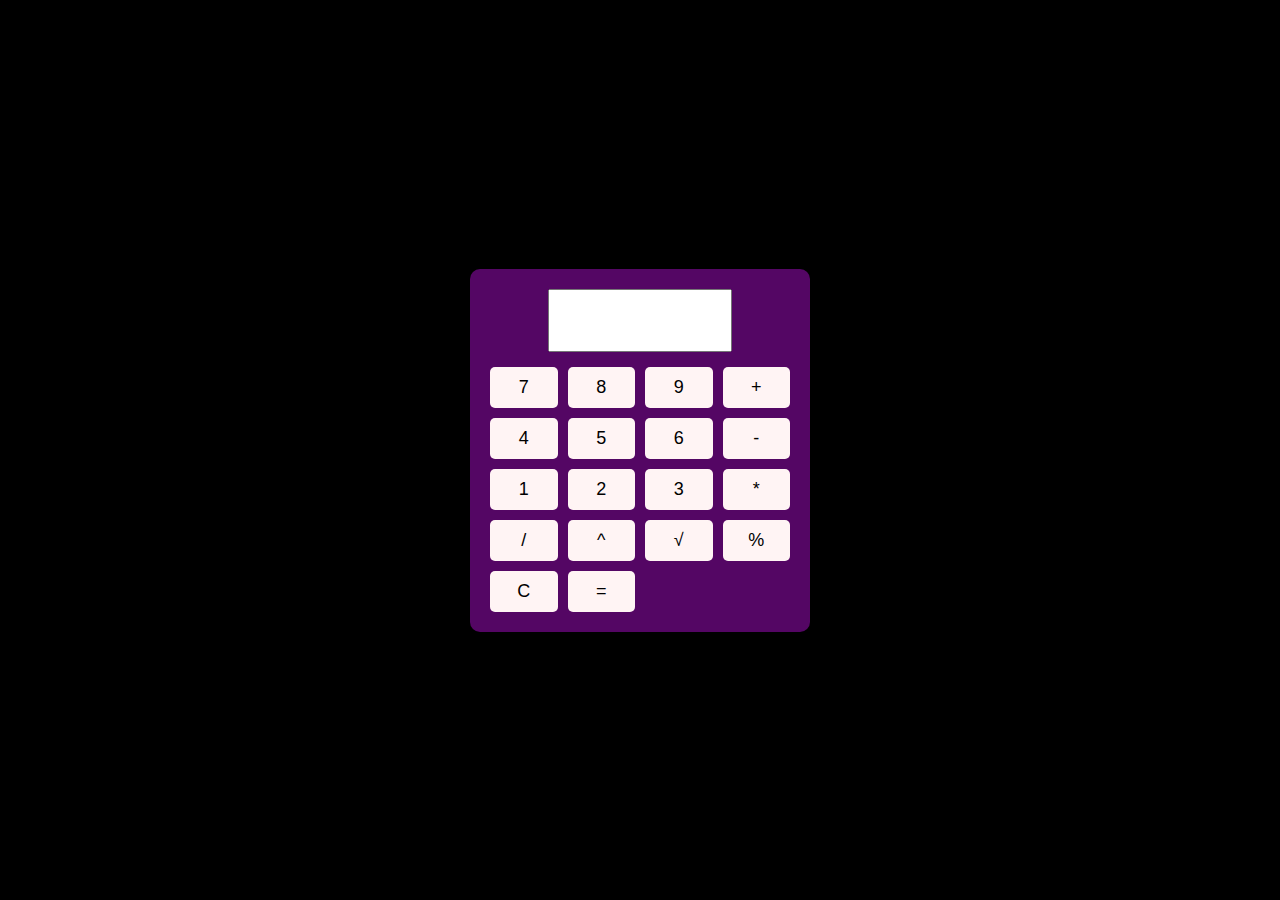
<file: index.html>
<!DOCTYPE html>
<html lang="en">
<head>
    <meta charset="UTF-8">
    <meta name="viewport" content="width=device-width, initial-scale=1.0">
    <title>Calculadora</title>
    <link rel="stylesheet" href="styles.css">
</head>
<body>
    <div class="calculator">
        <input type="text" id="result" readonly>
        <div class="buttons">
            <button class="number">7</button>
            <button class="number">8</button>
            <button class="number">9</button>
            <button id="add">+</button>
            <button class="number">4</button>
            <button class="number">5</button>
            <button class="number">6</button>
            <button id="subtract">-</button>
            <button class="number">1</button>
            <button class="number">2</button>
            <button class="number">3</button>
            <button id="multiply">*</button>
            <button id="divide">/</button>
            <button id="power">^</button>
            <button id="sqrt">√</button>
            <button id="percent">%</button>
            <button id="clear">C</button>
            <button id="calculate">=</button>
        </div>
    </div>
    <script src="https://code.jquery.com/jquery-3.6.0.min.js"></script>
    <script src="scri.js"></script>
</body>
</html>
</file>
<file: styles.css>
body{
    font-family: Arial, sans-serif;
    background-color: #000000;
    display: flex;
    justify-content: center;
    align-items: center;
    height: 100vh;
    margin: 0;
}

.calculator {
    background-color: #540664;
    border-radius: 10px;
    box-shadow: 0px 0px 10px rgba(0, 0, 0, 0.2);
    padding: 20px;
    text-align: center;
    width: 300px;
}

#result {
    font-size: 25px;
    margin-bottom: 15px;
    padding: 15px;
    width: 50%;
}

.buttons {
    display: grid;
    grid-template-columns: repeat(4, 1fr);
    gap: 10px;
}

button {
    background-color: #fff4f4;
    border: none;
    border-radius: 5px;
    cursor: pointer;
    font-size: 18px;
    padding: 10px;
    transition: background-color 0=1.2s;
    width: 100%;
}

button:hover {
    background-color: #ccc;
}
</file>
